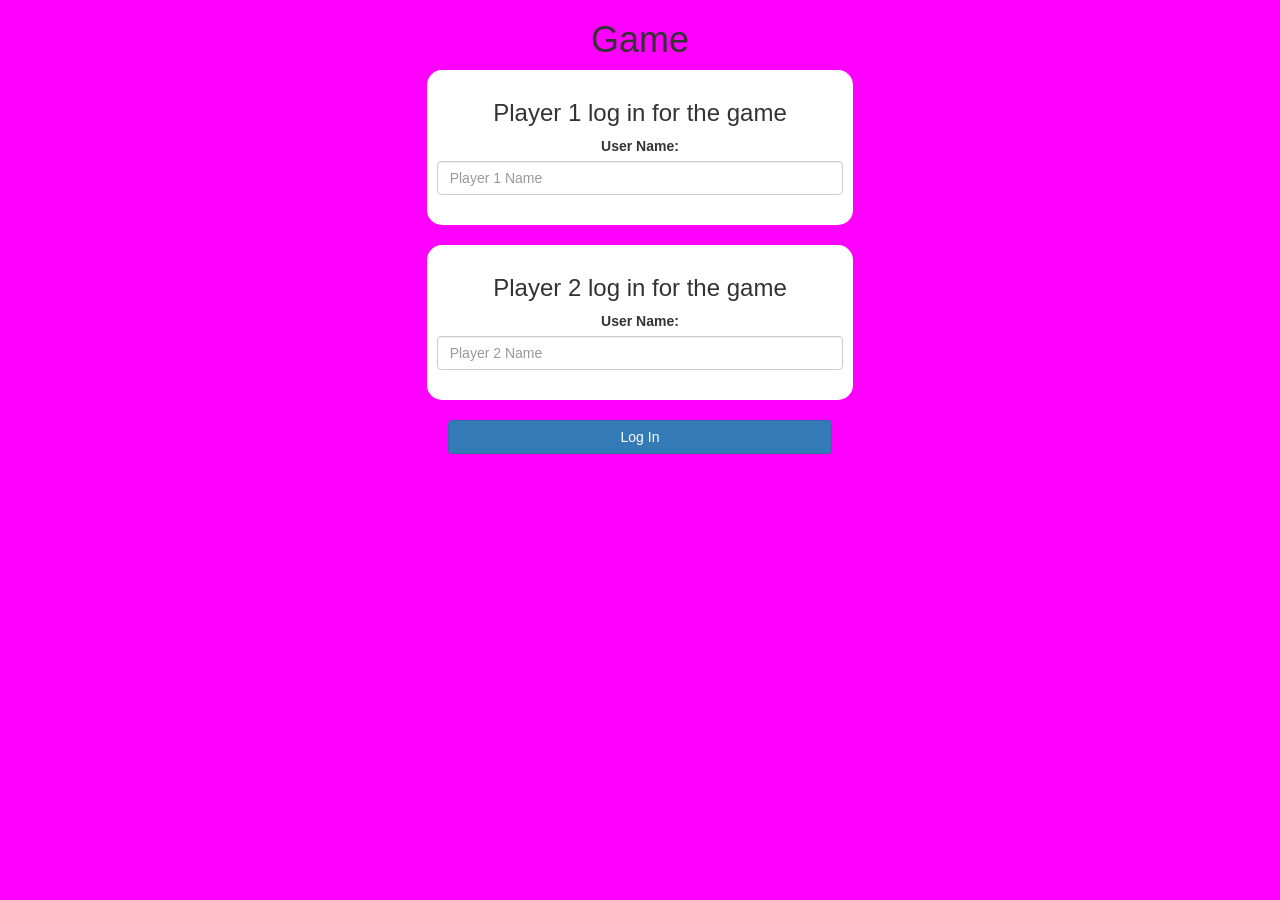
<file: index.html>
<html>
    <head>
        <title>Math Quiz</title>
        <meta name="viewport" content="width=device-width, initial-scale=1">
<link rel="stylesheet" href="https://maxcdn.bootstrapcdn.com/bootstrap/3.4.0/css/bootstrap.min.css">
<script src="https://ajax.googleapis.com/ajax/libs/jquery/3.4.1/jquery.min.js"></script>
<script src="https://maxcdn.bootstrapcdn.com/bootstrap/3.4.0/js/bootstrap.min.js"></script>

<link rel="stylesheet" type="text/css" href="style.css">

<script src="main.js"></script>
</head>
<body>
<center>
		<h1>Game</h1>
		<div class="col-lg-4 col-sm-8 col-xs-11 login_div1">
			<h3>Player 1 log in for the game</h3>
            <label>User Name:</label>
            <input id="input1" type="text" placeholder="Player 1 Name" class="form-control">
            <br></div>
            <br>
            <div class="col-lg-4 col-sm-8 col-xs-11 login_div2">
                <h3>Player 2 log in for the game</h3>
                <label>User Name:</label>
                <input id="input2" type="text" placeholder="Player 2 Name" class="form-control">
                <br></div>
              
                <br>
                <button onclick="login()" class="btn btn-primary" style="width:30%;">Log In</button>
            </center>
            </body>
            </html>
</file>
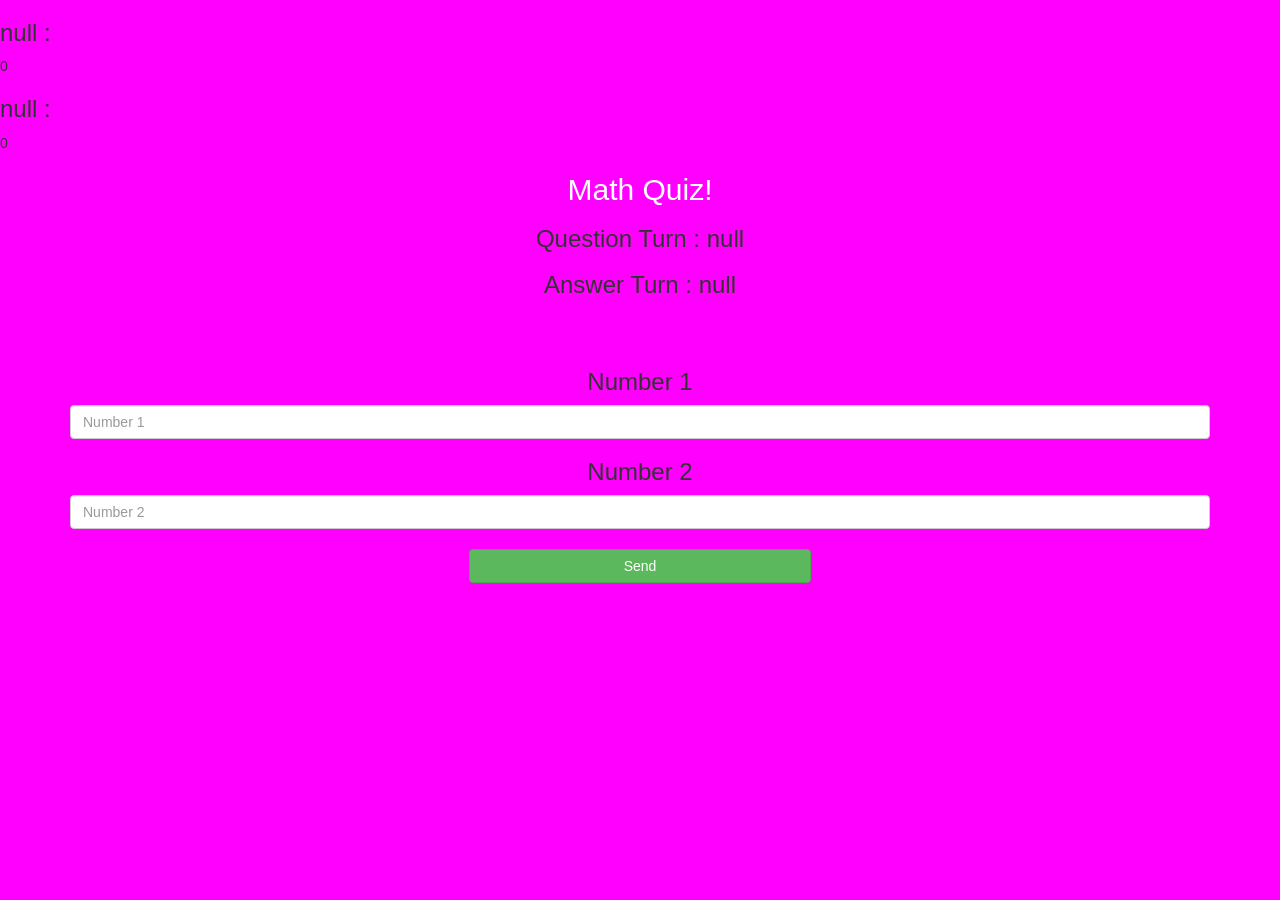
<file: index2.html>
<html>
    <head>
        <title>Math Quiz</title>
<meta name="viewport" content="width=device-width, initial-scale=1">
<link rel="stylesheet" href="https://maxcdn.bootstrapcdn.com/bootstrap/3.4.0/css/bootstrap.min.css">
<script src="https://ajax.googleapis.com/ajax/libs/jquery/3.4.1/jquery.min.js"></script>
<script src="https://maxcdn.bootstrapcdn.com/bootstrap/3.4.0/js/bootstrap.min.js"></script>

<link rel="stylesheet" type="text/css" href="style.css">
</head>
<body>
    <h3 id="player_1_name"></h3><span id="player_1_score"></span>
    <h3 id="player_2_name"></h3><span id="player_2_score"></span>
    <div class="container">
        <center>
            <h2 style="color: white;">Math Quiz!</h2>
            <h3 id="player_question"> </h3>
            <h3 id="player_answer"> </h3>
            <div id="kg" class="col-lg-6"></div>
            <br>
            <br>
            <h3>Number 1</h3>
            <input id="input1" type="text" class="form-control" placeholder="Number 1">
            <h3>Number 2</h3>
            <input id="input2" type="text" class="form-control" placeholder="Number 2">
            <br>
            <button onclick="send()" class="btn btn-success" style="width:30%;">Send</button></center></div>
            <script src="game.js"></script></body>
            </html>
</file>
<file: style.css>
body
{
	background: fuchsia;
}

	.login_div1 , .login_div2
	{
		background: white;
		padding: 10px;
		float: none;
		border-radius: 15px;
	}
</file>
